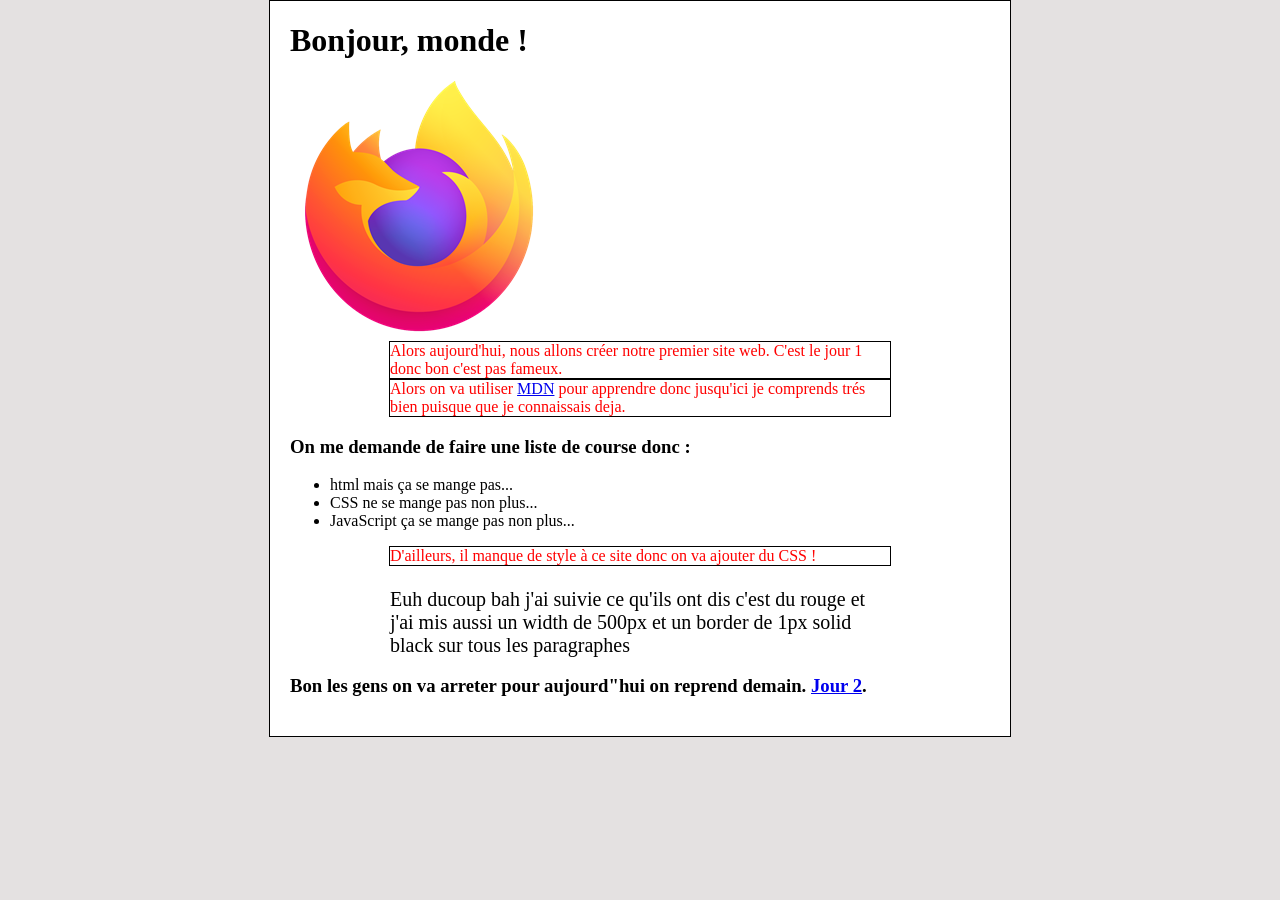
<file: index.html>
<!DOCTYPE html>
<html lang="fr">
    <head>
        <meta charset="UTF-8">
        <meta name="viewport" content="width=device-width" />
        <title>Mon premier site web</title>
        <link href="styles/styles.css" rel="stylesheet" />
    </head>
    <body>
        <h1>Bonjour, monde !</h1>
        <img src="images/firefox-icon.png" alt="Logo de Firefox" />
        <p>Alors aujourd'hui, nous allons créer notre premier site web. C'est le jour 1 donc bon c'est pas fameux.</p>
        <p>Alors on va utiliser <a href="https://developer.mozilla.org/fr/docs/Learn_web_development/Getting_started/Your_first_website/Creating_the_content">MDN</a> pour apprendre donc jusqu'ici je comprends trés bien puisque que je connaissais deja.</p>
        <h3>On me demande de faire une liste de course donc :</h3>
        <ul>
            <li>html mais ça se mange pas...</li>
            <li>CSS ne se mange pas non plus...</li>
            <li>JavaScript ça se mange pas non plus...</li>
        </ul>
        <p>D'ailleurs, il manque de style à ce site donc on va ajouter du CSS !</p>
        <h1></h1>
        <p class="pas">Euh ducoup bah j'ai suivie ce qu'ils ont dis c'est du rouge et j'ai mis aussi un width de 500px et un border de 1px solid black sur tous les paragraphes</p>
        <h3>Bon les gens on va arreter pour aujourd"hui on reprend demain. <a href="jour2.html">Jour 2</a>.</h3>
    </body>
</html>
</file>
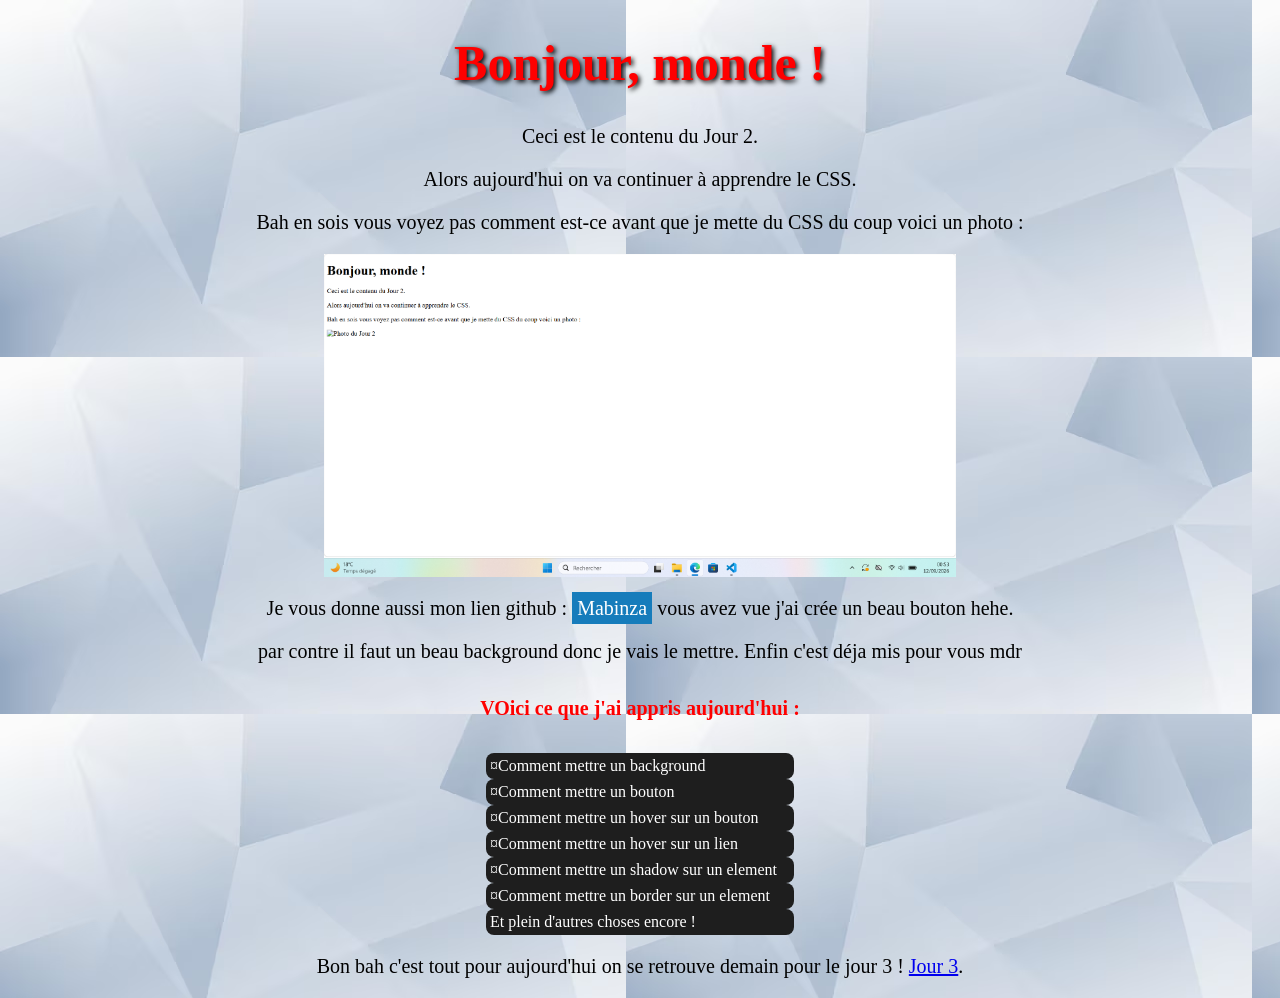
<file: jour2.html>
<!DOCTYPE html>
<html lang="fr">
    <head>
        <meta charset="UTF-8">
        <meta name="viewport" content="width=device-width" />
        <title>Mon premier site web</title>
        <link href="styles/styles2.css" rel="stylesheet" />
    </head>
    <body>
        <h1 class="titre">Bonjour, monde !</h1>
        <p >Ceci est le contenu du Jour 2.</p>
        <p>Alors aujourd'hui on va continuer à apprendre le CSS.</p>
        <p>Bah en sois vous voyez pas comment est-ce avant que je mette du CSS du coup voici un photo : </p>
        <img src="images/image.png" alt="Photo du Jour 2" />
        
        <p>Je vous donne aussi mon lien github : <a class="github" href="https://github.com/Mabinza" target="_blank">Mabinza</a> vous avez vue j'ai crée un beau bouton hehe.</p>
        <p> par contre il faut un beau background donc je vais le mettre. Enfin c'est déja mis pour vous mdr</p>
        <h5 class="liste">VOici ce que j'ai appris aujourd'hui :</h5>
        <ul>
            <li>¤Comment mettre un background</li>
            <li>¤Comment mettre un bouton</li>
            <li>¤Comment mettre un hover sur un bouton</li>
            <li>¤Comment mettre un hover sur un lien</li>
            <li>¤Comment mettre un shadow sur un element</li>
            <li>¤Comment mettre un border sur un element</li>
            <li>Et plein d'autres choses encore !</li>
        </ul>
        <p>Bon bah c'est tout pour aujourd'hui on se retrouve demain pour le jour 3 ! <a href="jour3.html">Jour 3</a>.</p>
    </body>
</html>
</file>
<file: styles/styles.css>
p {
  color: red;
  width: 500px;
  border: 1px solid black;
  margin: 0 auto;
}
p.pas {
  color: rgb(0, 0, 0);
  border: none;
  font-size: 20px;
}

html {
  background-color: #e4e1e1;
}

body {
    width: 700px;
    margin: 0 auto;
    background-color: #fff;
    padding: 0 20px 20px 20px;
    border: 1px solid black;
}
</file>
<file: styles/styles2.css>
img {
    display: block;
    margin: 0 auto;
    max-width: 50%;
}

.titre {
    color: red;
    text-align: center;
    font-size: 50px;
    text-shadow: 2px 2px 5px black;
}

p {
    color: black;
    text-align: center;
    font-size: 20px;
}

.github {
    background-color: rgb(22, 124, 187);
    color: white;
    padding: 5px 5px;
    text-decoration: none;
}

.github:hover {
    background: #0d19a5;
    font-size: 25px;
    box-shadow: 0px 0px 10px black;
}

body {
    background-image: url("../images/background.avif");
}

.liste {
    color: red;
    font-size: 20px;
    text-align: center;
}

ul {
    list-style-type: none;
    padding: 0;
}

ul li {
    background-color: #1e1e1e;
    color: white;
    width: 300px;
    padding: 4px;
    margin-bottom: 5px;
    border-radius: 8px;
    margin: 0 auto;
}

ul li:hover {
    background-color: #0d19a5;
    font-size: 15px;
    box-shadow: 0px 0px 10px black;
}
</file>
